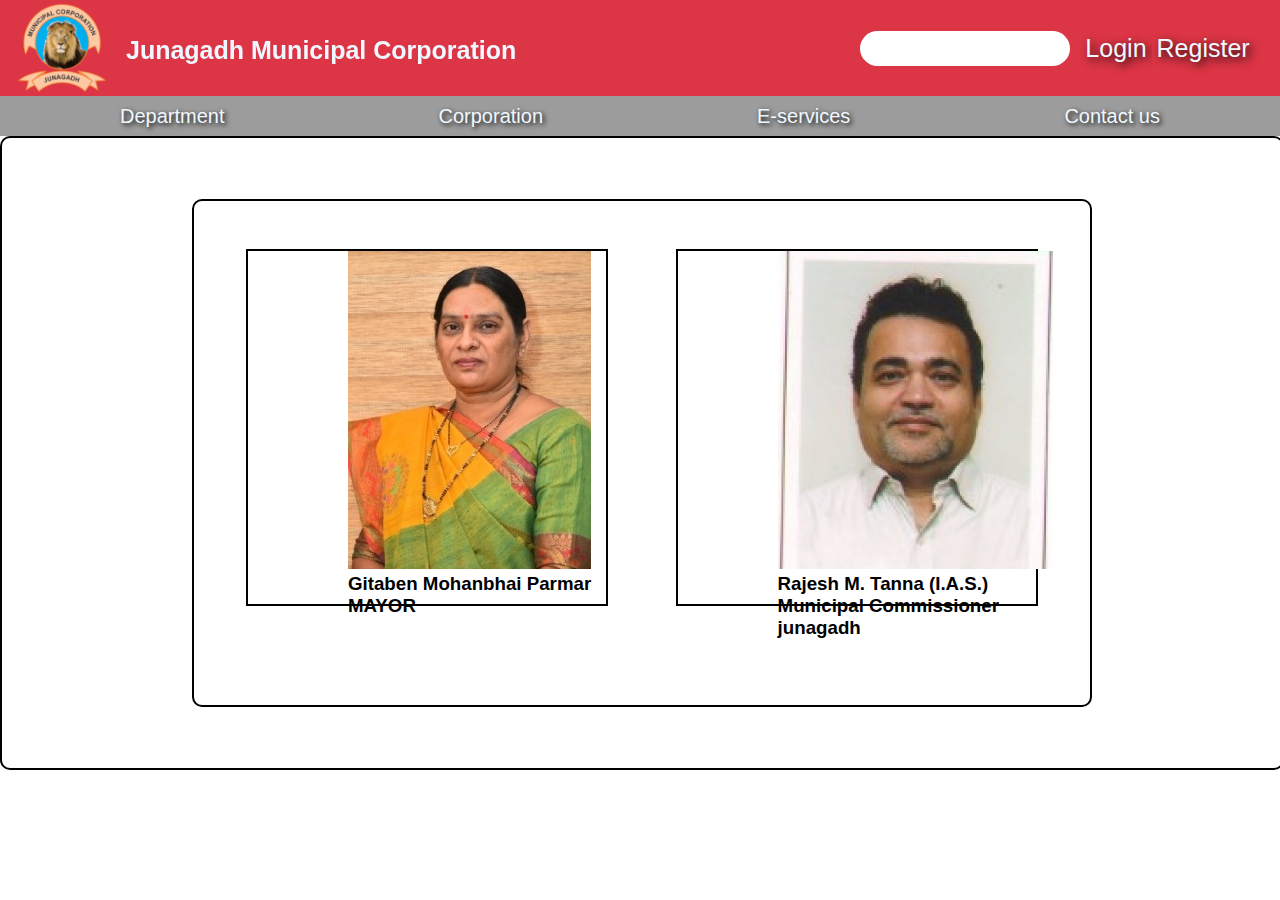
<file: Main page/index.html>
<!DOCTYPE html>
<html lang="en">

<head>
    <meta charset="UTF-8">
    <meta name="viewport" content="width=device-width, initial-scale=1.0">
    <title>Document</title>
    <link rel="stylesheet" href="style.css">
</head>

<body>
    <div class="navbar">
        <div id="left">
            <ul class="list1">
                <li>
                    <img src="../image/main_logo.png" alt="main_logo"
                        id="main_logo" height="100px" width="100px">
                </li>
                <li>
                    <h1 id="head-text">Junagadh Municipal Corporation</h1>
                </li>
            </ul>
        </div>
        <div id="right">
            <ul class="list2">
                <li>
                    <form action="">
                        <input type="search" name="search" id="search">
                    </form>
                </li>
                <li>
                    <button class="button1">Login</button>
                </li>
                <li>
                    <button class="button2">Register</button>
                </li>
            </ul>
        </div>
    </div>
    <div class="Nav2">
        <div> <a href="#">Department</a> </div>
        <div> <a href="#">Corporation</a> </div>
        <div> <a href="#">E-services</a> </div>
        <div> <a href="#">Contact us</a> </div>
    </div>
    <div class="middle-content" >

        <div class="container">
            <div class="left">
                <div class="ben">
                    <img src="..\image\2.png" alt="" height="90%" id="ben">
                    <h3 id="h31">
                        <b>Gitaben Mohanbhai Parmar <br> MAYOR</b>
                    </h3>
                </div>
            </div>
            <div class="right">
                <div class="bhai">
                    <img src="..\image\1.png" alt="" height="90%" id="bhai">
                    <h3 id="h32">
                        <b>Rajesh M. Tanna (I.A.S.) <br> Municipal Commissioner junagadh</b>
                    </h3>
                </div>
            </div>
        </div>
        <!-- <img src="..\image\wave-1@2x.png" alt="" height="50%" width="100%"> -->
    </div>
    <div class="footer">
        <div class="fot-top">
            <div class="left"></div>
            <div class="center"></div>
            <div class="rigth"></div>
        </div>
        <div class="fot-center"></div>
        <div class="fot-bottom"></div>
    </div>
</body>

</html>
</file>
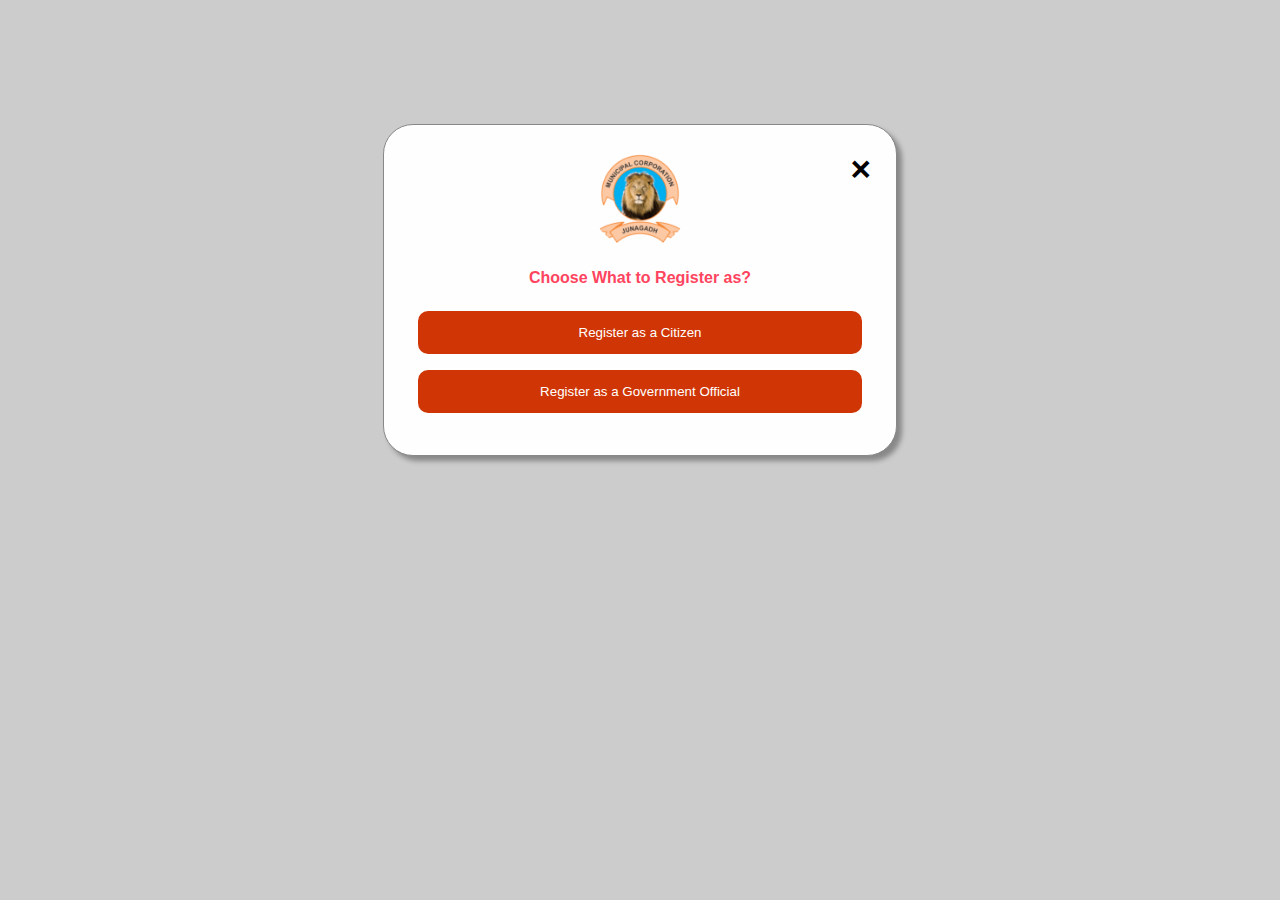
<file: Register_form/button.html>
<!DOCTYPE html>
<html>

<head>
    <meta name="viewport" content="width=device-width, initial-scale=1">
    <style>
        body {
            font-family: Arial, Helvetica, sans-serif;
        }

        /* Full-width input fields */
        input[type=text],
        input[type=password] {
            width: 100%;
            padding: 12px 20px ;
            margin: 8px 0;
            display: inline-block;
            border: 1px solid #ccc;
            box-sizing: border-box;
            border-radius: 10px;
        }

        /* Set a style for all buttons */
        button {
            background-color: #D03605;
            color: white;
            padding: 14px 20px;
            margin: 8px 0;
            border: none;
            cursor: pointer;
            width: 100%;
            border-radius: 10px;
        }

        button:hover {
            opacity: 0.8;
        }

        /* Extra styles for the cancel button */
        .cancelbtn {
            width: auto;
            padding: 10px 18px;
            background-color: #f44336;
            border-radius: 10px;
        }

        /* Center the image and position the close button */
        .imgcontainer {
            text-align: center;
            margin: 24px 0 12px 0;
            position: relative;
        }
        .imgcontainer p{
            color: #FF445E;
        }

        img.avatar {
            /* width: 40%; */
            border-radius: 50%;
        }

        .container {
            padding: 0 34px 34px 34px;
            /* border: 6px solid #888; */
            border-radius:0 0 30px 30px ;
        }
        /* .container p span{
            font-size:xx-small;
            margin: 0;
            padding: 0;
        } */
        .container p{
            font-size:x-small;
            margin: 0;
            padding: 0;
            color: #FF445E;
        }
        span.psw {
            float: right;
            padding-top: 16px;
        }

        /* The Modal (background) */
        .modal {
            /* display: none; */
            /* Hidden by default */
            position: fixed;
            /* Stay in place */
            z-index: 1;
            /* Sit on top */
            left: 0;
            top: 0;
            width: 100%;
            /* Full width */
            height: 100%;
            /* Full height */
            overflow: auto;
            /* Enable scroll if needed */
            /* background-color: rgb(0, 0, 0); */
            /* Fallback color */
            /* background-color: rgba(0, 0, 0, 0.4); */
            /* Black w/ opacity */
            padding-top: 60px;
            /* border: 6px solid #888; */
            background-color:#ccc;
        }

        /* Modal Content/Box */
        .modal-content {
            background-color: #fefefe;
            margin: 5% auto 15% auto;
            /* 5% from the top, 15% from the bottom and centered */
            border: 1px solid #888;
            border-radius: 30px;
            width: 40%;
            /* Could be more or less, depending on screen size */
            box-shadow: #888 5px 5px 5px;
        }

        /* The Close Button (x) */
        .close {
            position: absolute;
            right: 25px;
            top: 0;
            color: #000;
            font-size: 35px;
            font-weight: bold;
        }

        #forget{
            color: #E93658;
        }
        #dont{
            color: #0570F2;
        }

        .close:hover,
        .close:focus {
            color: red;
            cursor: pointer;
        }

        /* Add Zoom Animation
        .animate {
            -webkit-animation: animatezoom 0.6s;
            animation: animatezoom 0.6s
        }

        @-webkit-keyframes animatezoom {
            from {
                -webkit-transform: scale(0)
            }

            to {
                -webkit-transform: scale(1)
            }
        }

        @keyframes animatezoom {
            from {
                transform: scale(0)
            }

            to {
                transform: scale(1)
            }
        }

        /* Change styles for span and cancel button on extra small screens */
        /* @media screen and (max-width: 300px) {
            span.psw {
                display: block;
                float: none;
            }

            .cancelbtn {
                width: 100%;
            } */ 
        /* } */
    </style>
</head>

<body>

    <h2>Modal Login Form</h2>

    <!-- <button onclick="document.getElementById('id02').style.display='block'" style="width:auto;">Login</button> -->

    <div id="id02" class="modal">

        <form class="modal-content animate" action="/action_page.php" method="post">
            <div class="imgcontainer">
                <span onclick="document.getElementById('id02').style.display='none'" class="close"
                    title="Close Modal">&times;</span>
                <img src="..\image\main_logo.png" alt="Avatar" class="avatar" height="100px" width="100px">
                <p> <b>Choose What to Register as?</b> </p>
            </div>

            <div class="container">
                <button type="submit">Register as a Citizen</button>
                <button type="submit">Register as a Government 
                    Official</button>
            </div>
        </form>
    </div>

    <!-- <script>
        var modal = document.getElementById('id02');
        window.onclick = function (event) {
            if (event.target == modal) {
                modal.style.display = "none";
            }
        }
    </script> -->

</body>

</html>
</file>
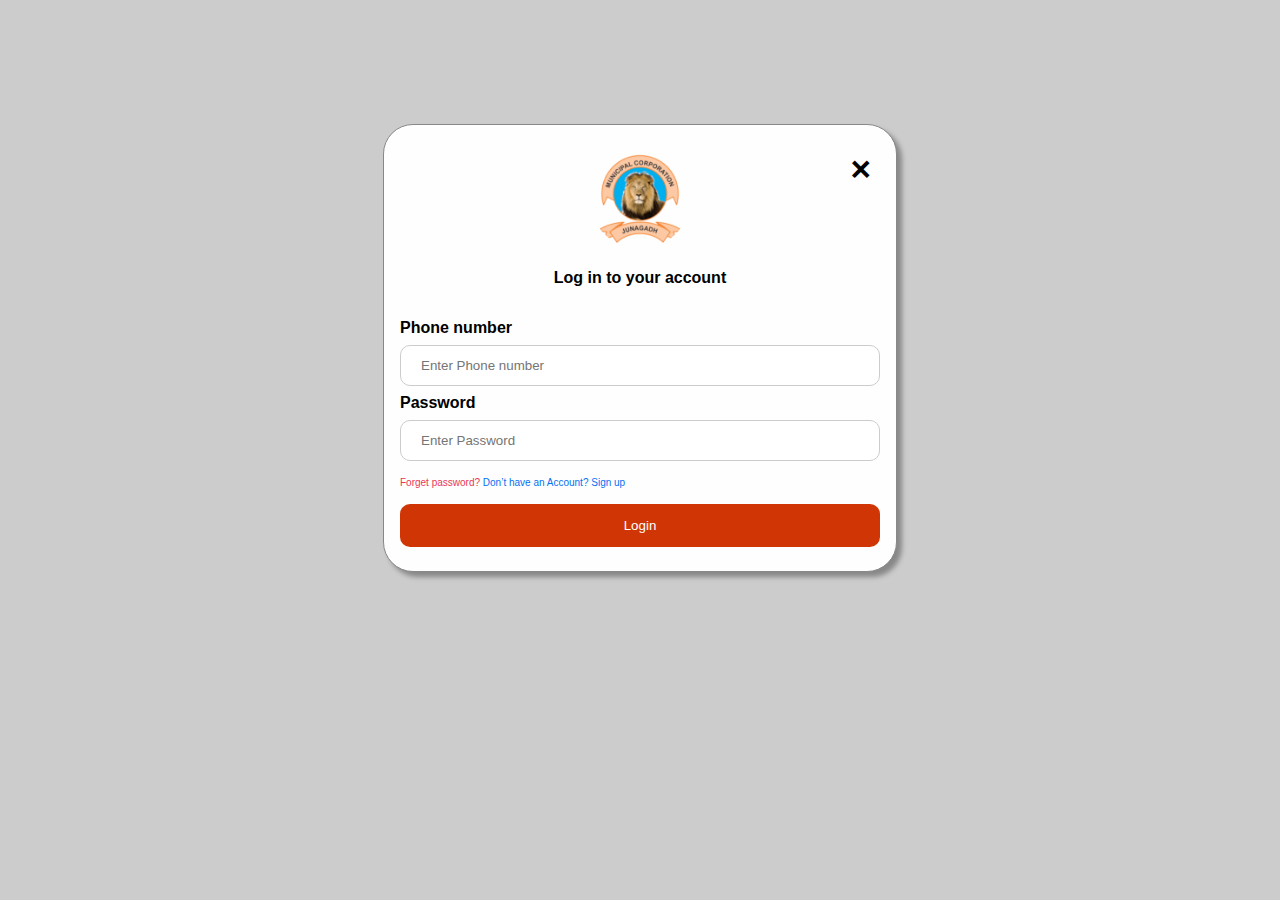
<file: Register_form/login.html>
<!DOCTYPE html>
<html>

<head>
    <meta name="viewport" content="width=device-width, initial-scale=1">
    <style>
        body {
            font-family: Arial, Helvetica, sans-serif;
        }

        input[type=text],
        input[type=password] {
            width: 100%;
            padding: 12px 20px ;
            margin: 8px 0;
            display: inline-block;
            border: 1px solid #ccc;
            box-sizing: border-box;
            border-radius: 10px;
        }
        button {
            background-color: #D03605;
            color: white;
            padding: 14px 20px;
            margin: 8px 0;
            border: none;
            cursor: pointer;
            width: 100%;
            border-radius: 10px;
        }

        button:hover {
            opacity: 0.8;
        }

        .cancelbtn {
            width: auto;
            padding: 10px 18px;
            background-color: #f44336;
            border-radius: 10px;
        }

        .imgcontainer {
            text-align: center;
            margin: 24px 0 12px 0;
            position: relative;
        }

        img.avatar {
            border-radius: 50%;
        }

        .container {
            padding: 16px;
            border-radius:0 0 30px 30px ;
        }
        .container p{
            font-size:x-small;
            margin: 8px 0;
            padding: 0;
        }
        span.psw {
            float: right;
            padding-top: 16px;
        }

        .modal {
            position: fixed;
            z-index: 1;
            left: 0;
            top: 0;
            width: 100%;
            height: 100%;
            overflow: auto;
            padding-top: 60px;
            background-color:#ccc;


        }

        .modal-content {
            background-color: #fefefe;
            margin: 5% auto 15% auto;
            border: 1px solid #888;
            border-radius: 30px;
            width: 40%;
            box-shadow: #888 5px 5px 5px;
        }

        .close {
            position: absolute;
            right: 25px;
            top: 0;
            color: #000;
            font-size: 35px;
            font-weight: bold;
        }

        #forget{
            color: #E93658;
        }
        #dont{
            color: #0570F2;
        }
    </style>
</head>

<body>

    <div id="id01" class="modal">

        <form class="modal-content animate" action="/action_page.php" method="post">
            <div class="imgcontainer">
                <span onclick="document.getElementById('id01').style.display='none'" class="close"
                    title="Close Modal">&times;</span>
                <img src="..\image\main_logo.png" alt="Avatar" class="avatar" height="100px" width="100px">
                <p> <b>Log in to your account</b> </p>
            </div>

            <div class="container">
                <label for="uname"><b>Phone number</b></label>
                <input type="text" placeholder="Enter Phone number" name="uname" required>

                <label for="psw"><b>Password</b></label>
                <input type="password" placeholder="Enter Password" name="psw" required>

                <p> <span id="forget">Forget password?</span><span id="dont"> Don’t have an Account? Sign up</span> </p>

                <button type="submit">Login</button>
            
            </div>
        </form>
    </div>
</body>

</html>
</file>
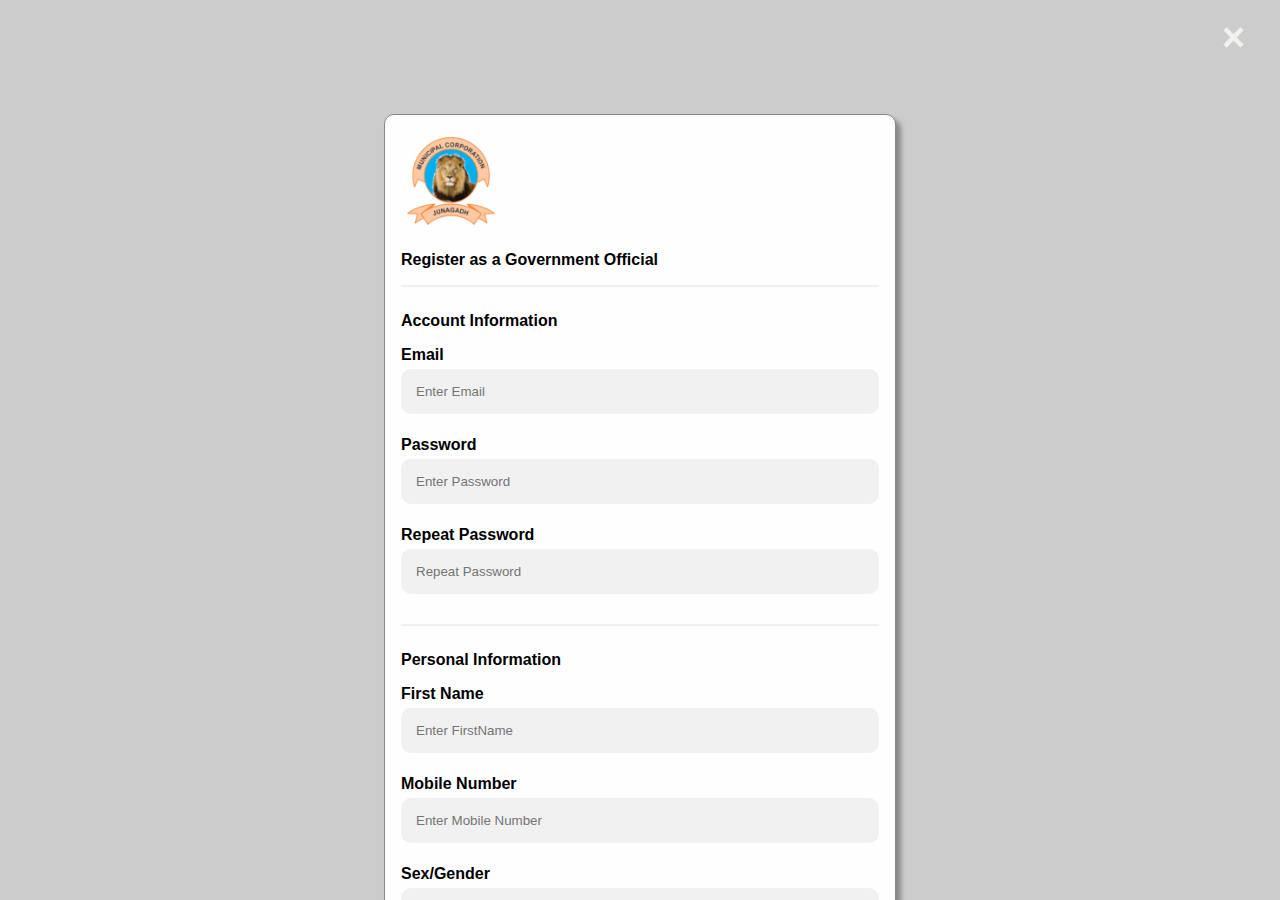
<file: Register_form/official.html>
<!DOCTYPE html>
<html>
<style>
  body {
    font-family: Arial, Helvetica, sans-serif;
  }

  * {
    box-sizing: border-box;
  }

  /* Full-width input fields */
  input[type=text],
  input[type=password] {
    width: 100%;
    padding: 15px;
    margin: 5px 0 22px 0;
    display: inline-block;
    border: none;
    background: #f1f1f1;
    border-radius: 10px;
  }

  /* Add a background color when the inputs get focus */
  input[type=text]:focus,
  input[type=password]:focus {
    background-color: #ddd;
    outline: none;
  }

  /* Set a style for all buttons */
  button {
    background-color: #D03605;
    color: white;
    padding: 14px 20px;
    margin: 8px 0;
    border: none;
    cursor: pointer;
    width: 100%;
    opacity: 0.9;
    border-radius: 10px;
  }

  button:hover {
    opacity: 1;
  }

  /* Extra styles for the cancel button */
  .cancelbtn {
    padding: 14px 20px;
    background-color: #f44336;
  }

  /* Float cancel and signup buttons and add an equal width */
  .cancelbtn,
  .signupbtn {
    position: relative;
    border-radius: 10px;
    left: 130px;
    float: left;
    width: 45%;
  }

  /* Add padding to container elements */
  .container {
    padding: 16px;
  }

  /* The Modal (background) */
  .modal {
    /* display: none; */
    /* Hidden by default */
    position: fixed;
    /* Stay in place */
    z-index: 1;
    /* Sit on top */
    left: 0;
    top: 0;
    width: 100%;
    /* Full width */
    height: 100%;
    /* Full height */
    overflow: auto;
    /* Enable scroll if needed */
    /* background-color: #474e5d; */
    padding-top: 50px;
    background-color:#ccc;
  }

  /* Modal Content/Box */
  .modal-content {
    background-color: #fefefe;
    margin: 5% auto 15% auto;
    /* 5% from the top, 15% from the bottom and centered */
    border: 1px solid #888;
    width: 40%;
    /* Could be more or less, depending on screen size */
    border-radius: 10px;
    box-shadow: #888 5px 5px 5px;
  }

  /* Style the horizontal ruler */
  hr {
    border: 1px solid #f1f1f1;
    margin-bottom: 25px;
  }

  /* The Close Button (x) */
  .close {
    position: absolute;
    right: 35px;
    top: 15px;
    font-size: 40px;
    font-weight: bold;
    color: #f1f1f1;
  }

  /* .close:hover,
  .close:focus {
    color: #f44336;
    cursor: pointer;
  }

  /* Clear floats */
  .clearfix::after {
    content: "";
    clear: both;
    display: table;
  }

  /* Change styles for cancel button and signup button on extra small screens */
  @media screen and (max-width: 300px) {

    .cancelbtn,
    .signupbtn {
      width: 100%;
    }
  } */
</style>

<body>

  <h2>Modal Signup Form</h2>

  <button onclick="document.getElementById('id04').style.display='block'" style="width:auto;">Sign Up</button>

  <div id="id04" class="modal">
    <span onclick="document.getElementById('id04').style.display='none'" class="close"
      title="Close Modal">&times;</span>
    <form class="modal-content" action="/action_page.php">
      <div class="container">
        <!-- <h1>Sign Up</h1>
      <p>Please fill in this form to create an account.</p> -->
        <img src="..\image\main_logo.png" alt="Avatar" class="avatar"
          height="100px" width="100px">
        <p id="main_text"> <b>Register as a Government Official</b> </p>

        <hr>
        <p>
          <b>
            Account Information
          </b>
        </p>
        <label for="email"><b>Email</b></label>
        <input type="text" placeholder="Enter Email" name="email" required>

        <label for="psw"><b>Password</b></label>
        <input type="password" placeholder="Enter Password" name="psw" required>

        <label for="psw-repeat"><b>Repeat Password</b></label>
        <input type="password" placeholder="Repeat Password" name="psw-repeat" required>

        <!-- <label>
        <input type="checkbox" checked="checked" name="remember" style="margin-bottom:15px"> Remember me
      </label> -->

        <hr>

        <p>
          <b>
            Personal Information
          </b>
        </p>

        <label for="Fname"><b>First Name</b></label>
        <input type="text" placeholder="Enter FirstName" name="Fname" required>

        <label for="number"><b>Mobile Number</b></label>
        <input type="text" placeholder="Enter Mobile Number" name="number" required>

        <label for="sex"><b>Sex/Gender</b></label>
        <input type="text" placeholder="Enter Sex/Gender" name="sex">

        <label for="Birthdate"><b>Birthdate</b></label>
        <input type="text" placeholder="Enter Birthdate" name="Birthdate" required> <br>

        <label for="country"><b>country</b></label>
        <input type="text" placeholder="Enter country" name="country" required>

        <label for="Region"><b>Region</b></label>
        <input type="text" placeholder="Enter Region" name="Region" required>

        <label for="Municipality"><b>Municipality/City</b></label>
        <input type="text" placeholder="Enter Municipality/City" name="Municipality" required>

        <hr>

        <p>
          <b>
            Government Official Information
          </b>
        </p>

        <label for="DepartmentName"><b>Department Name</b></label>
        <input type="text" placeholder="Enter Department Name" name="DepartmentName" required>

        <label for="Position"><b>Position</b></label>
        <input type="text" placeholder="Enter Position" name="Position" required>


        <div class="clearfix">
          <!-- <button type="button" onclick="document.getElementById('id04').style.display='none'" class="cancelbtn">Cancel</button> -->
          <button type="submit" class="signupbtn">Register</button>
        </div>
      </div>
    </form>
  </div>

  <!-- <script>
    // Get the modal
    var modal = document.getElementById('id04');

    // When the user clicks anywhere outside of the modal, close it
    window.onclick = function (event) {
      if (event.target == modal) {
        modal.style.display = "none";
      }
    }
  </script> -->

</body>

</html>
</file>
<file: Main page/style.css>
* {
    margin: 0;
    padding: 0;
    font-family: 'Gill Sans', 'Gill Sans MT', Calibri, 'Trebuchet MS', sans-serif;
}

.navbar {
    display: flex;
    width: auto;
    height: 96px;
    background-color: #DC3545;
    justify-content: center;
    align-items: center;
}

#left {
    padding: 12px 0 12px 12px;
    position: fixed;
    left: 0;
    height: 100px;
    justify-content: center;
    align-items: center;
}

#head-text {
    color: aliceblue;
    font-size: 25px;
    margin-left: 14px;
}

#right {
    padding: 12px 0 12px 825px;
}

#search {
    height: 35px;
    width: 210px;
    border-radius: 60px;
    border: none;
}

.button1 {
    height: 81px;
    width: 100%;
    background-color: #DC3545;
    border: none;
    color: aliceblue;
    font-size: 25px;
    font-weight: 500;
    text-shadow: black 3px 3px 10px;
    margin-left: 10px;
}
.button2 {
    height: 81px;
    width: 100%;
    background-color: #DC3545;
    border: none;
    color: aliceblue;
    font-size: 25px;
    font-weight: 500;
    text-shadow: black 3px 3px 10px;
    margin-left: 10px;
    
}
.list1 {
    display: flex;
    justify-content: center;
    align-items: center;
}

.list2 {
    display: flex;
    justify-content: center;
    align-items: center;
}

li {
    list-style: none;
    /* padding: 0 12px; */
}

.Nav2 {
    display: flex;
    font-size: 20px;
    justify-content: center;
    align-items: center;
    text-decoration: none;
    background-color: #9C9C9C;
    height: 40px;
    /* border: 2px solid black; */
}

.Nav2 a {
    text-decoration: none;
    padding: 0 50px;
    margin: 0 57px;
    height: 40px;
    color: aliceblue;
    text-shadow: black 2px 2px 5px;
    /* border: 2px solid black; */
}


/* ___________________________________________ */
.middle-content {
    display: flex;
    align-items: center;
    justify-content: center;
    height: 70vh;
    width: 100%;
    border: 2px solid black;
    background-attachment: fixed;
    background-image: url('C:\Users\yagna\OneDrive\Desktop\ssip_website\Frontend\image\wave-1@2x.pngc');
    border-radius: 10px;
}


.middle-content .container {
    height: 80%;
    width: 70%;
    border: 2px solid black;
    border-radius: 10px;    
}

.middle-content .container .left{
    height: 70%;
    width: 40%;
    border: 2px solid black;
    float: left;
    margin: 48px 0 0 52px;
}

.middle-content .container .right{
    height: 70%;
    width: 40%;
    border: 2px solid black;
    float: right;
    margin: 48px 52px 0 0;
}
.middle-content .container .left .ben{
    height: 100%;
    width: 100%;
}
.middle-content .container .left .ben img,h3{
    margin-left: 100px;
}
.middle-content .container .right .bhai{
    height: 100%;
    width: 100%;
}
.middle-content .container .right .bhai img,h3{
    margin-left: 100px;
}
</file>
